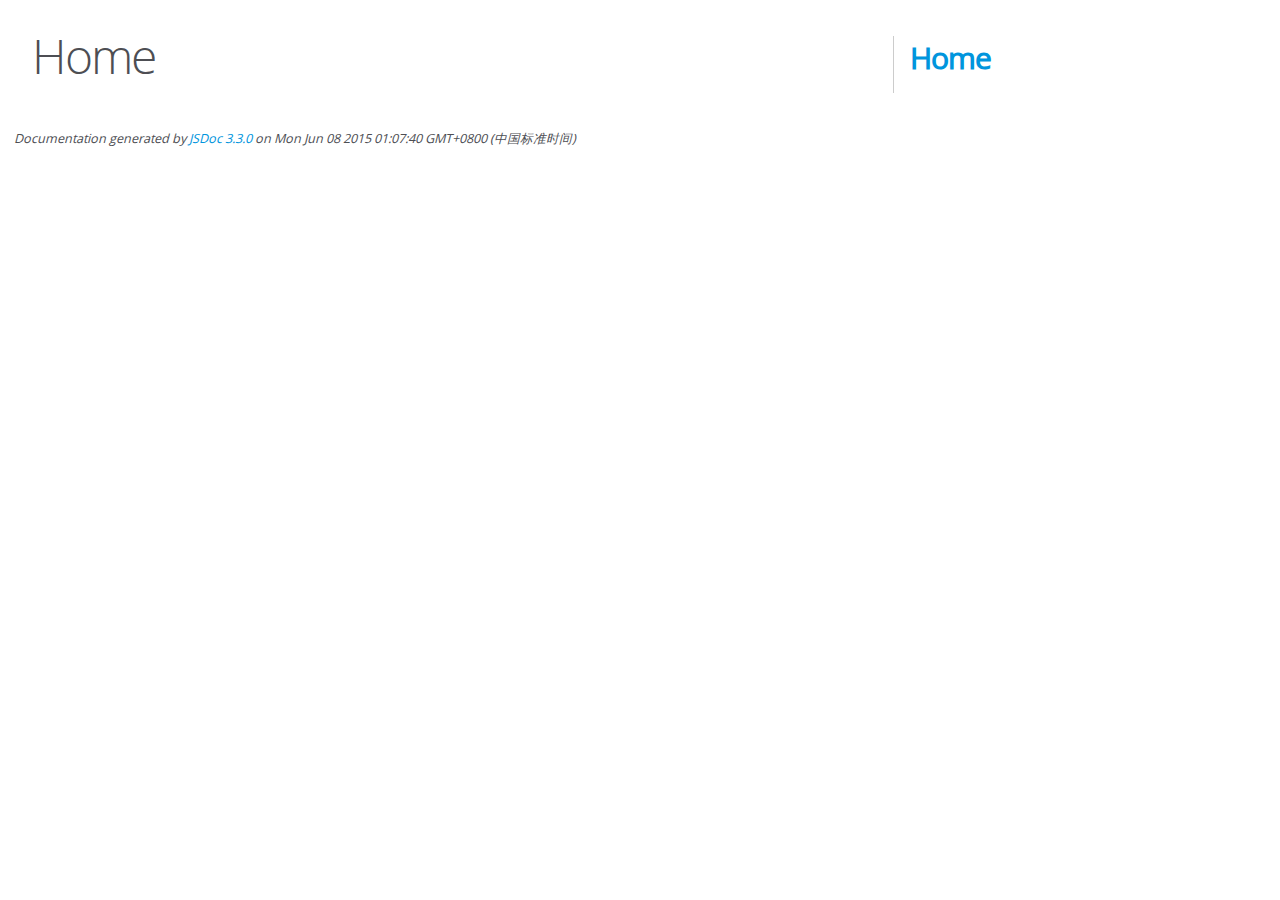
<file: target/classes/static/lib/editormd/docs/index.html>
<!DOCTYPE html>
<html lang="en">
<head>
    <meta charset="utf-8">
    <title>JSDoc: Home</title>

    <script src="scripts/prettify/prettify.js"> </script>
    <script src="scripts/prettify/lang-css.js"> </script>
    <!--[if lt IE 9]>
      <script src="//html5shiv.googlecode.com/svn/trunk/html5.js"></script>
    <![endif]-->
    <link type="text/css" rel="stylesheet" href="styles/prettify-tomorrow.css">
    <link type="text/css" rel="stylesheet" href="styles/jsdoc-default.css">
</head>

<body>

<div id="main">

    <h1 class="page-title">Home</h1>

    



    


    <h3> </h3>










    









</div>

<nav>
    <h2><a href="index.html">Home</a></h2>
</nav>

<br class="clear">

<footer>
    Documentation generated by <a href="https://github.com/jsdoc3/jsdoc">JSDoc 3.3.0</a> on Mon Jun 08 2015 01:07:40 GMT+0800 (中国标准时间)
</footer>

<script> prettyPrint(); </script>
<script src="scripts/linenumber.js"> </script>
</body>
</html>
</file>
<file: target/classes/static/lib/editormd/docs/styles/prettify-tomorrow.css>
/* Tomorrow Theme */
/* Original theme - https://github.com/chriskempson/tomorrow-theme */
/* Pretty printing styles. Used with prettify.js. */
/* SPAN elements with the classes below are added by prettyprint. */
/* plain text */
.pln {
  color: #4d4d4c; }

@media screen {
  /* string content */
  .str {
    color: #718c00; }

  /* a keyword */
  .kwd {
    color: #8959a8; }

  /* a comment */
  .com {
    color: #8e908c; }

  /* a type name */
  .typ {
    color: #4271ae; }

  /* a literal value */
  .lit {
    color: #f5871f; }

  /* punctuation */
  .pun {
    color: #4d4d4c; }

  /* lisp open bracket */
  .opn {
    color: #4d4d4c; }

  /* lisp close bracket */
  .clo {
    color: #4d4d4c; }

  /* a markup tag name */
  .tag {
    color: #c82829; }

  /* a markup attribute name */
  .atn {
    color: #f5871f; }

  /* a markup attribute value */
  .atv {
    color: #3e999f; }

  /* a declaration */
  .dec {
    color: #f5871f; }

  /* a variable name */
  .var {
    color: #c82829; }

  /* a function name */
  .fun {
    color: #4271ae; } }
/* Use higher contrast and text-weight for printable form. */
@media print, projection {
  .str {
    color: #060; }

  .kwd {
    color: #006;
    font-weight: bold; }

  .com {
    color: #600;
    font-style: italic; }

  .typ {
    color: #404;
    font-weight: bold; }

  .lit {
    color: #044; }

  .pun, .opn, .clo {
    color: #440; }

  .tag {
    color: #006;
    font-weight: bold; }

  .atn {
    color: #404; }

  .atv {
    color: #060; } }
/* Style */
/*
pre.prettyprint {
  background: white;
  font-family: Consolas, Monaco, 'Andale Mono', monospace;
  font-size: 12px;
  line-height: 1.5;
  border: 1px solid #ccc;
  padding: 10px; }
*/

/* Specify class=linenums on a pre to get line numbering */
ol.linenums {
  margin-top: 0;
  margin-bottom: 0; }

/* IE indents via margin-left */
li.L0,
li.L1,
li.L2,
li.L3,
li.L4,
li.L5,
li.L6,
li.L7,
li.L8,
li.L9 {
  /* */ }

/* Alternate shading for lines */
li.L1,
li.L3,
li.L5,
li.L7,
li.L9 {
  /* */ }
</file>
<file: target/classes/static/lib/editormd/docs/styles/jsdoc-default.css>
@font-face {
    font-family: 'Open Sans';
    font-weight: normal;
    font-style: normal;
    src: url('../fonts/OpenSans-Regular-webfont.eot');
    src:
        local('Open Sans'),
        local('OpenSans'),
        url('../fonts/OpenSans-Regular-webfont.eot?#iefix') format('embedded-opentype'),
        url('../fonts/OpenSans-Regular-webfont.woff') format('woff'),
        url('../fonts/OpenSans-Regular-webfont.svg#open_sansregular') format('svg');
}

@font-face {
    font-family: 'Open Sans Light';
    font-weight: normal;
    font-style: normal;
    src: url('../fonts/OpenSans-Light-webfont.eot');
    src:
        local('Open Sans Light'),
        local('OpenSans Light'),
        url('../fonts/OpenSans-Light-webfont.eot?#iefix') format('embedded-opentype'),
        url('../fonts/OpenSans-Light-webfont.woff') format('woff'),
        url('../fonts/OpenSans-Light-webfont.svg#open_sanslight') format('svg');
}

html
{
    overflow: auto;
    background-color: #fff;
    font-size: 14px;
}

body
{
    font-family: 'Open Sans', sans-serif;
    line-height: 1.5;
    color: #4d4e53;
    background-color: white;
}

a, a:visited, a:active {
    color: #0095dd;
    text-decoration: none;
}

a:hover {
    text-decoration: underline;
}

header
{
    display: block;
    padding: 0px 4px;
}

tt, code, kbd, samp {
    font-family: Consolas, Monaco, 'Andale Mono', monospace;
}

.class-description {
    font-size: 130%;
    line-height: 140%;
    margin-bottom: 1em;
    margin-top: 1em;
}

.class-description:empty {
    margin: 0;
}

#main {
    float: left;
    width: 70%;
}

article dl {
    margin-bottom: 40px;
}

section
{
    display: block;
    background-color: #fff;
    padding: 12px 24px;
    border-bottom: 1px solid #ccc;
    margin-right: 30px;
}

.variation {
    display: none;
}

.signature-attributes {
    font-size: 60%;
    color: #aaa;
    font-style: italic;
    font-weight: lighter;
}

nav
{
    display: block;
    float: right;
    margin-top: 28px;
    width: 30%;
    box-sizing: border-box;
    border-left: 1px solid #ccc;
    padding-left: 16px;
}

nav ul {
    font-family: 'Lucida Grande', 'Lucida Sans Unicode', arial, sans-serif;
    font-size: 100%;
    line-height: 17px;
    padding: 0;
    margin: 0;
    list-style-type: none;
}

nav ul a, nav ul a:visited, nav ul a:active {
    font-family: Consolas, Monaco, 'Andale Mono', monospace;
    line-height: 18px;
    color: #4D4E53;
}

nav h3 {
    margin-top: 12px;
}

nav li {
    margin-top: 6px;
}

footer {
    display: block;
    padding: 6px;
    margin-top: 12px;
    font-style: italic;
    font-size: 90%;
}

h1, h2, h3, h4 {
    font-weight: 200;
    margin: 0;
}

h1
{
    font-family: 'Open Sans Light', sans-serif;
    font-size: 48px;
    letter-spacing: -2px;
    margin: 12px 24px 20px;
}

h2, h3
{
    font-size: 30px;
    font-weight: 700;
    letter-spacing: -1px;
    margin-bottom: 12px;
}

h4
{
    font-size: 18px;
    letter-spacing: -0.33px;
    margin-bottom: 12px;
    color: #4d4e53;
}

h5, .container-overview .subsection-title
{
    font-size: 120%;
    font-weight: bold;
    letter-spacing: -0.01em;
    margin: 8px 0 3px 0;
}

h6
{
    font-size: 100%;
    letter-spacing: -0.01em;
    margin: 6px 0 3px 0;
    font-style: italic;
}

.ancestors { color: #999; }
.ancestors a
{
    color: #999 !important;
    text-decoration: none;
}

.clear
{
    clear: both;
}

.important
{
    font-weight: bold;
    color: #950B02;
}

.yes-def {
    text-indent: -1000px;
}

.type-signature {
    color: #aaa;
}

.name, .signature {
    font-family: Consolas, Monaco, 'Andale Mono', monospace;
}

.details { margin-top: 14px; border-left: 2px solid #DDD; }
.details dt { width: 120px; float: left; padding-left: 10px;  padding-top: 6px; }
.details dd { margin-left: 70px; }
.details ul { margin: 0; }
.details ul { list-style-type: none; }
.details li { margin-left: 30px; padding-top: 6px; }
.details pre.prettyprint { margin: 0 }
.details .object-value { padding-top: 0; }

.description {
    margin-bottom: 1em;
    margin-top: 1em;
}

.code-caption
{
    font-style: italic;
    font-size: 107%;
    margin: 0;
}

.prettyprint
{
    border: 1px solid #ddd;
    width: 80%;
    overflow: auto;
}

.prettyprint.source {
    width: inherit;
}

.prettyprint code
{
    font-size: 100%;
    line-height: 18px;
    display: block;
    padding: 4px 12px;
    margin: 0;
    background-color: #fff;
    color: #4D4E53;
}

.prettyprint code span.line
{
  display: inline-block;
}

.prettyprint.linenums
{
  padding-left: 70px;
  -webkit-user-select: none;
  -moz-user-select: none;
  -ms-user-select: none;
  user-select: none;
}

.prettyprint.linenums ol
{
  padding-left: 0;
}

.prettyprint.linenums li
{
  border-left: 3px #ddd solid;
}

.prettyprint.linenums li.selected,
.prettyprint.linenums li.selected *
{
  background-color: lightyellow;
}

.prettyprint.linenums li *
{
  -webkit-user-select: text;
  -moz-user-select: text;
  -ms-user-select: text;
  user-select: text;
}

.params, .props
{
    border-spacing: 0;
    border: 0;
    border-collapse: collapse;
}

.params .name, .props .name, .name code {
    color: #4D4E53;
    font-family: Consolas, Monaco, 'Andale Mono', monospace;
    font-size: 100%;
}

.params td, .params th, .props td, .props th
{
    border: 1px solid #ddd;
    margin: 0px;
    text-align: left;
    vertical-align: top;
    padding: 4px 6px;
    display: table-cell;
}

.params thead tr, .props thead tr
{
    background-color: #ddd;
    font-weight: bold;
}

.params .params thead tr, .props .props thead tr
{
    background-color: #fff;
    font-weight: bold;
}

.params th, .props th { border-right: 1px solid #aaa; }
.params thead .last, .props thead .last { border-right: 1px solid #ddd; }

.params td.description > p:first-child,
.props td.description > p:first-child
{
    margin-top: 0;
    padding-top: 0;
}

.params td.description > p:last-child,
.props td.description > p:last-child
{
    margin-bottom: 0;
    padding-bottom: 0;
}

.disabled {
    color: #454545;
}
</file>
